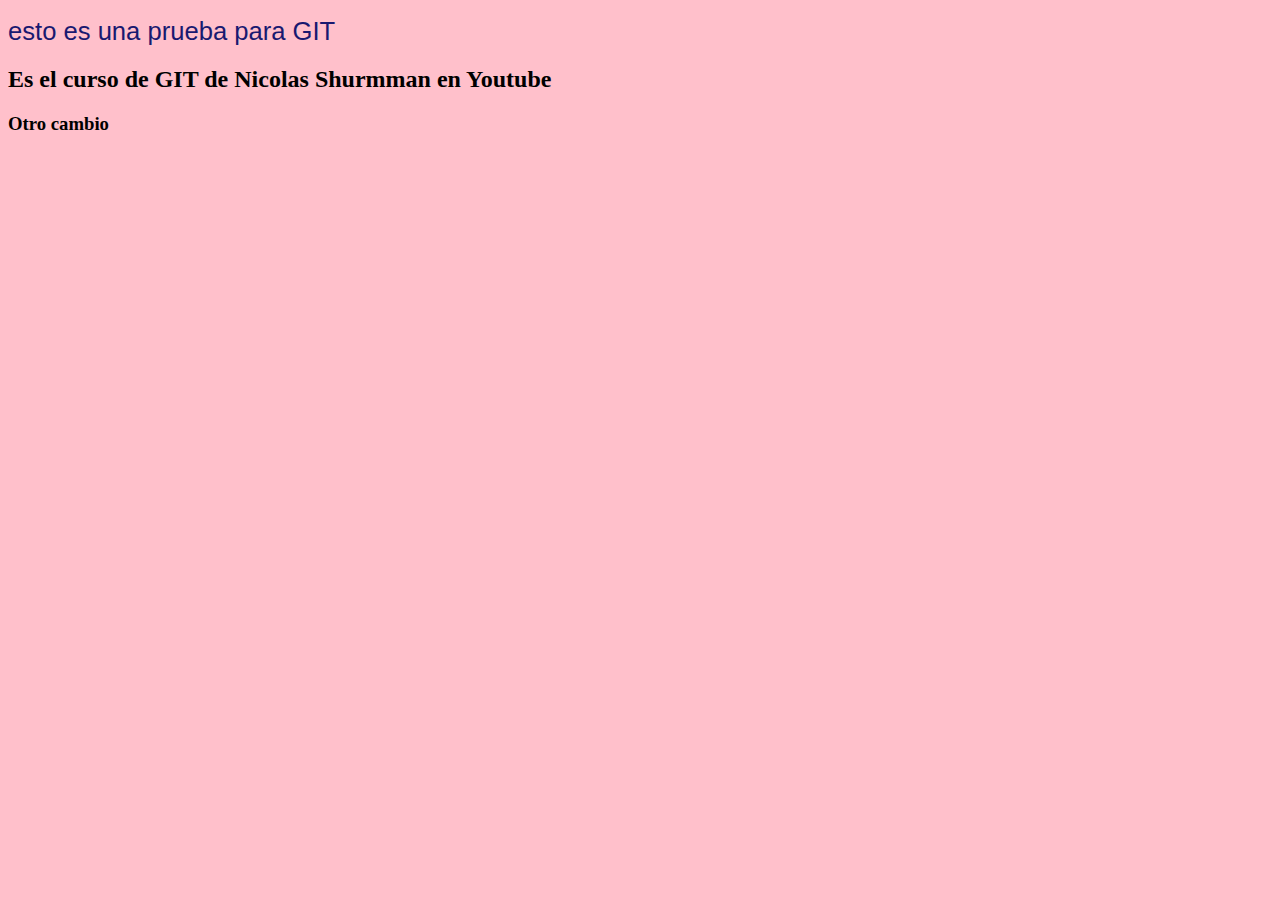
<file: index.html>
<!DOCTYPE html>
<html lang="en">
<head>
    <meta charset="UTF-8">
    <meta name="viewport" content="width=device-width, initial-scale=1.0">
    <title>PRUEBAS CON GIT</title>
    <link rel="stylesheet" href="style.css">
</head>
<body>
    <h1>esto es una prueba para GIT</h1>
    <h2>Es el curso de GIT de Nicolas Shurmman en Youtube</h2>
    <h3>Otro cambio</h3>
</body>
</html>
</file>
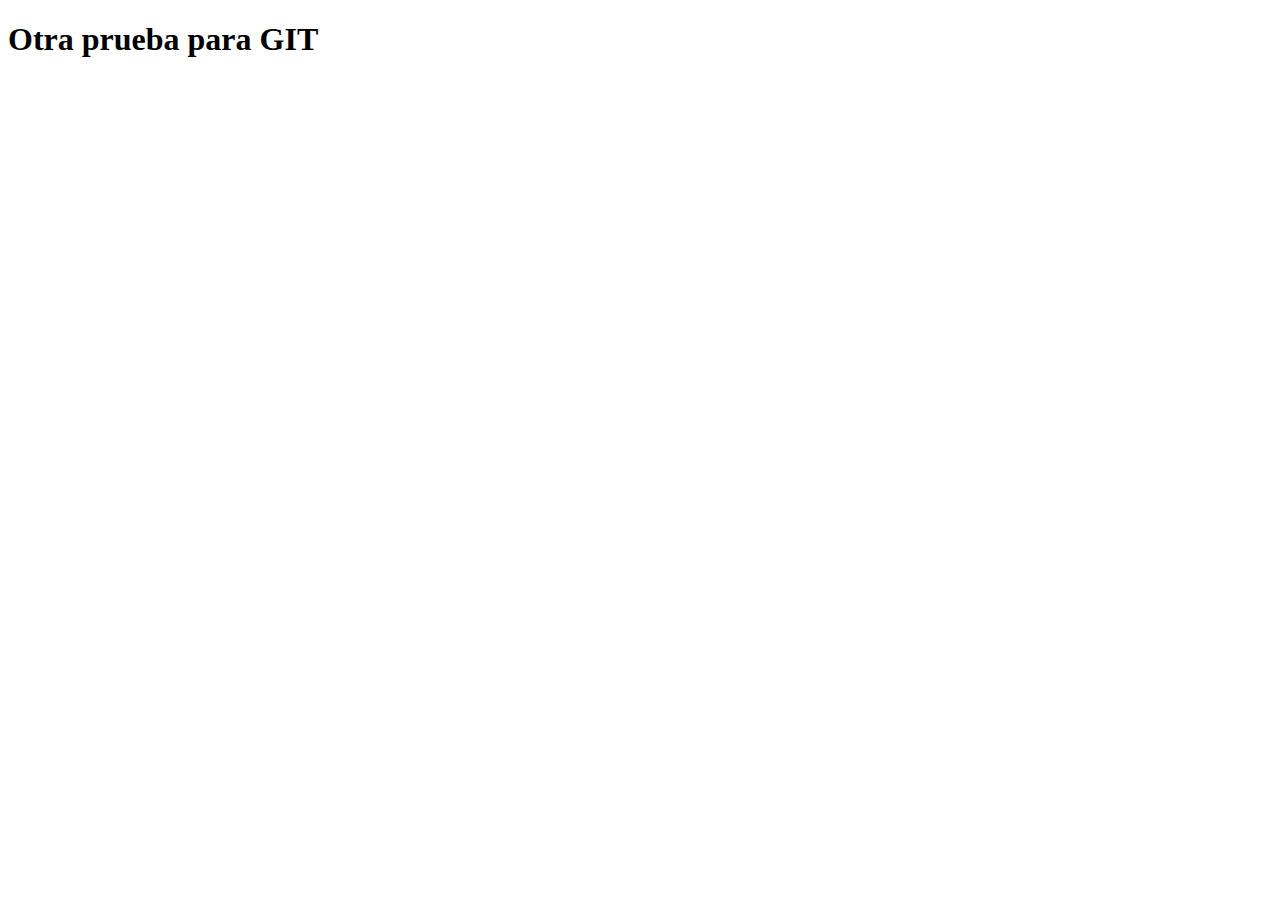
<file: page1.html>
<!DOCTYPE html>
<html lang="en">
<head>
    <meta charset="UTF-8">
    <meta name="viewport" content="width=h1h1, initial-scale=1.0">
    <title>Document</title>
</head>
<body>
    <h1>Otra prueba para GIT</h1>
</body>
</html>
</file>
<file: style.css>
* {
    background-color: pink;
}

h1 {
    font-family:Arial, Helvetica, sans-serif ;
    font-size: 1.6rem;
    color: midnightblue;
    font-weight: 500;
}
</file>
